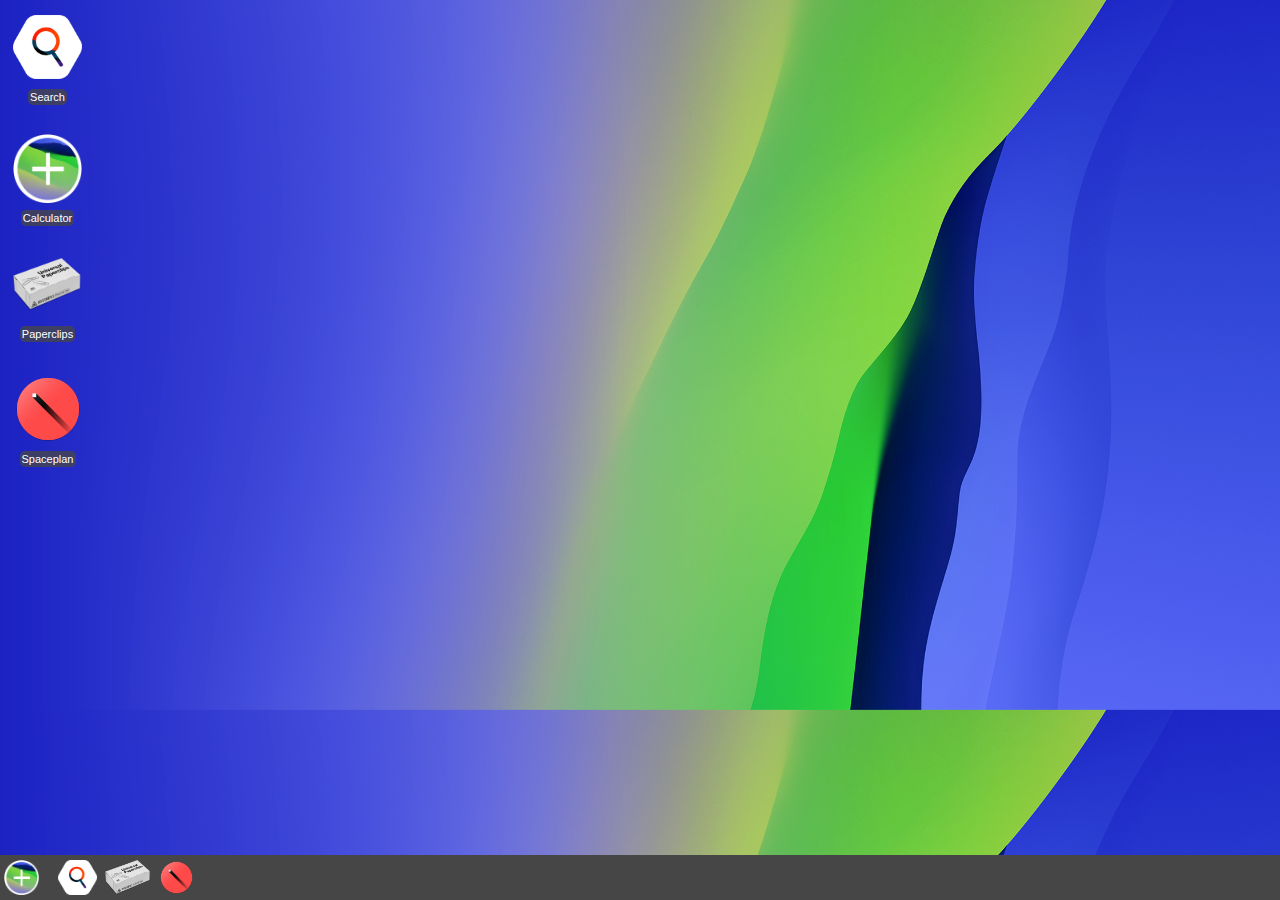
<file: index.html>
<!DOCTYPE html>
<html>

    <head>
        <link rel="stylesheet" href="style.css">
        <script src="main.js"></script>
    </head>

    <body>


        <div id="desktop">



            <div id="desktop-search" class="desktopIconContainer" ondblclick="start('Search')">

                <img src="searchIcon.png" class="desktopIcon" id="searchDesktopIcon">
                <p class="desktopIconTitle">
                    Search
                </p>

            </div>

            <div id="desktop-calculator" ondblclick="start('Calculator')" class="desktopIconContainer">

                <img src="startP.png" class="desktopIcon" id="calculatorDesktopIcon">
                <p class="desktopIconTitle">
                    Calculator
                </p>

            </div>

            <div id="desktop-paperclips" ondblclick="start('https:/' + '/' + 'paperclips.hmshackers.gq/index')" class="desktopIconContainer">

                <img src="paperclipsIcon.png" class="desktopIcon" id="paperclipsDesktopIcon">
                <p class="desktopIconTitle">
                    Paperclips
                </p>

            </div>

            <div id="desktop-spaceplan" ondblclick="start('https:/' + '/' + 'spaceplan.hmshackers.gq/index')" class="desktopIconContainer">

                <img src="spaceplanIcon.png" class="desktopIcon" id="spaceplanDesktopIcon">
                <p class="desktopIconTitle">
                    Spaceplan
                </p>

            </div>



        </div> 






        <div id="windowP" class="hidden">


            <p id="windowTitle">-PLACEHOLDER-</p>
            <input type="button" id="closeWindow" onclick="endProcess()" value="Close">


            <div id="page">

                <iframe src="" id="pageFrame">
                </iframe>

            </div>


        </div>






        
        <div id="shelf">

            <div id="start">

                <div id="startMenu" hidden="true">
                    <h2>Your using HacOS version 0.1.1</h2>
                    <p>100% created by Gavin Grajkowski. Email me for support at grajkogj@gmail.com</p>
                </div>

                <div id="startButtonSec">
                    <input type="button" class="shelf-icon" id="startButton" onclick="startMenu()">
                </div>

            </div>

            <div style="position: absolute; left: 55px;" class="shelfIconContainer">
                <img src="searchIcon.png" class="shelfIcon" onclick="start('Search')">
            </div>

            <div style="position: absolute; left: 105px;" class="shelfIconContainer">
                <img src="paperclipsIcon.png" class="shelfIcon" onclick="start('https:/' + '/' + 'paperclips.hmshackers.gq/index')">
            </div>

            <div style="position: absolute; left: 154px;" class="shelfIconContainer">
                <img src="spaceplanIcon.png" class="shelfIcon" onclick="start('https:/' + '/' + 'spaceplan.hmshackers.gq/index')">
            </div>
            

        </div>

    </body>

</html>
</file>
<file: style.css>
*{
    margin: 0;
    padding: 0;
}
html {
    overflow: hidden;
    background-image: url("wallpaper.png");
    background-size: 120%;
    font-family: Arial, Helvetica, sans-serif;
    width: 100%;
}
body {
    display: grid;
    width: 100%;
    overflow: hidden;
}
.shelf-icon {
    width: 35px;
    height: 35px;
    background: transparent;
    display: inline-block;
}
#desktop {
    padding: 10px;
    display: grid;
    grid-row-gap: 20px;
    grid-column-gap: 20px;
    max-height: 93vh;
}
#pageFrame {
    width: 99vw;
    height: 89vh;
    border: none;
    outline: none;
}
.window {
    display: grid;
    z-index: 10;
    border-radius: 10px;
    background-color: #464646ad;
    width: 100%;
    height: 95vh;
    position: absolute;
    overflow: hidden;
    place-content: bottom;
    padding: 2px;
}
#page {
    overflow-y: auto;
    overflow-x: hidden;
    width: 99.5vw;
    height: 90vh;
    background: #FFF;
    border-radius: 10px;
    padding: 5px;
}
#windowTitle {
    color: white;
    display: inline-block;
    position: relative;
    text-decoration: underline;
    left: 5px;
    top: 5px;
}
#closeWindow {
    width: 50px;
    display: inline-block;
    position: absolute;
    top: 5px;
    right: 10px;
    outline: none;
    border: none;
    border-radius: 3px;
    padding: 2px;
    z-index: 11;
    background-color: white;
}
.hidden {
    display: none;
}
.desktopIconContainer {
    width: 75px;
    height: 100px;
    display: grid;
    place-items: center;
    max-width: 75px;
    border-radius: 10px;
}
.desktopIconContainer:hover {
    background-color: #46464677;
}
.desktopIcon {
    max-width: 70px;
    max-height: 70px;
    size: 70px;
}
.desktopIconTitle {
    padding: 2px;
    border-radius: 5px;
    max-width: 75px;
    background-color: #464646c4;
    font: arial;
    color: white;
    font-size: 11px;
    overflow: hidden;
    text-align: center;
}
#startButton {
    background-image: url("startP.png");
    background-size: 35px;
    outline: none;
    border: none;
}
#startButtonSec {
    display: grid;
    height: 45px;
    place-items: center;
    position: absolute;
    left: 4px;
}
#startMenu {
    position: absolute;
    left: 4px;
    bottom: 49px;
    border-radius: 10px;
    width: 300px;
    min-height: 150px;
    background-color: #464646c4;
    z-index: 9999;
}
#shelf {
    width: 100%;
    height: 45px;
    background: #464646;
    position: absolute;
    bottom: 0px;
    place-items: center;
    z-index: 9999;
}
.shelfIcon {
    height: 35px;
    outline: none;
    border: none;
}
.shelfIconContainer {
    display: grid;
    height: 45px;
    width: 45px;
    place-items: center;
}
</file>
